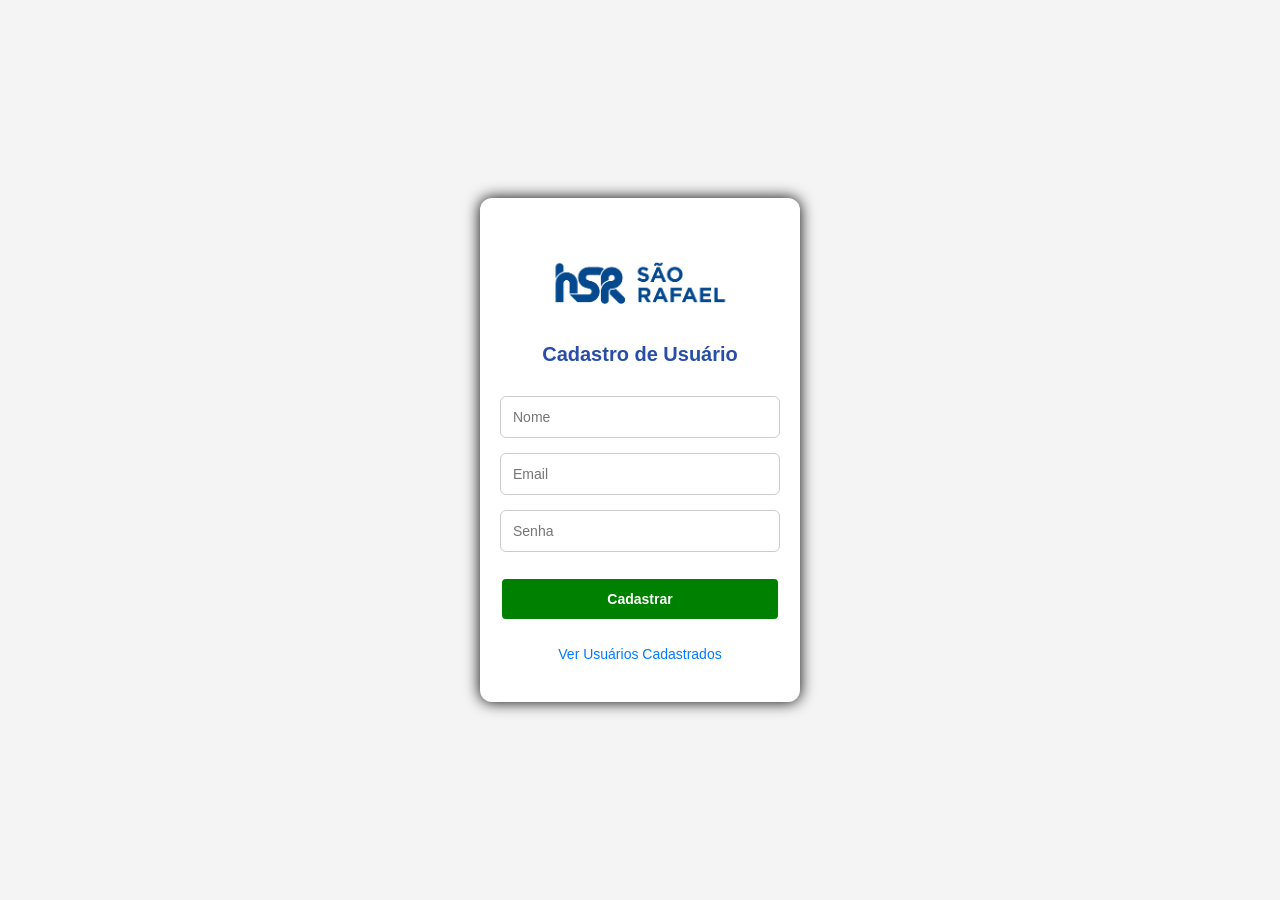
<file: SpringBoot-FrontEnd/index.html>
<!DOCTYPE html>
<html lang="pt-BR">
<head>
    <meta charset="UTF-8">
    <meta name="viewport" content="width=device-width, initial-scale=1.0">
    <title>Cadastro de Usuário</title>
    <link rel="stylesheet" href="styles.css">
</head>
<body>
    <div class="container">
        <img src="logo.png" alt="Logo da Empresa" class="logo">
        <h2>Cadastro de Usuário</h2>
        <form id="cadastroForm">
            <input type="text" id="nome" name="nome" placeholder="Nome" required>
            <input type="email" id="email" name="email" placeholder="Email" required>
            <input type="password" id="senha" name="senha" placeholder="Senha" required>
            <button type="button" onclick="cadastrarUsuario()">Cadastrar</button>
        </form>

        <a href="usuarios.html" class="link-usuarios">Ver Usuários Cadastrados</a>

    </div>

    <div id="mensagem" class="mensagem oculto" onclick="fecharMensagem()"></div>

    <script src="script.js"></script>
    
</body>
</html>
</file>
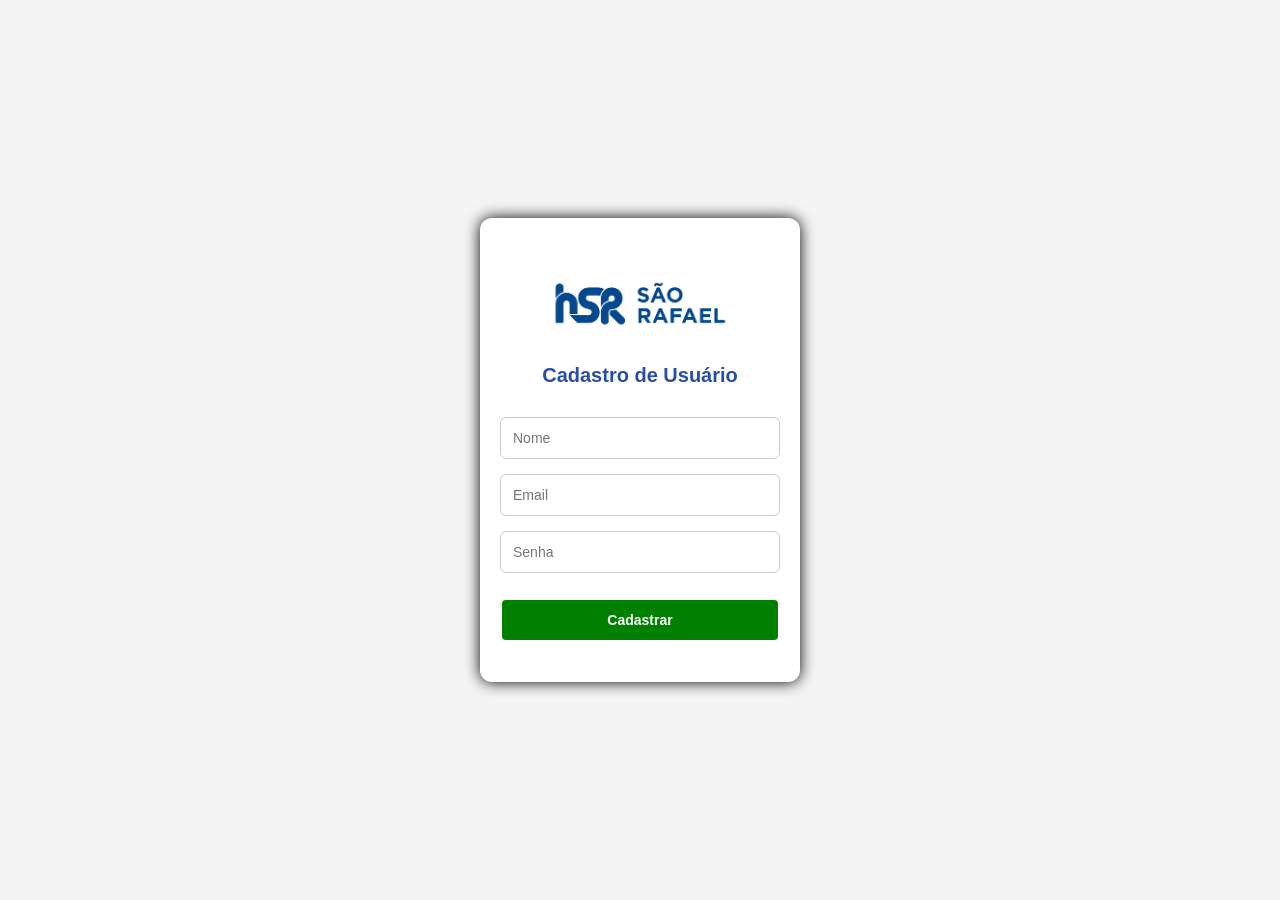
<file: SpringBoot-FrontEnd/index-24-04-2025.html>
<!DOCTYPE html>
<html lang="pt-BR">
<head>
    <meta charset="UTF-8">
    <meta name="viewport" content="width=device-width, initial-scale=1.0">
    <title>Cadastro de Usuário</title>
    <link rel="stylesheet" href="styles.css">
</head>
<body>
    <div class="container">
        <img src="logo.png" alt="Logo da Empresa" class="logo">
        <h2>Cadastro de Usuário</h2>

        <form id=""cadastroForm">
            <input type="nome" id="nome" name="nome" placeholder="Nome" required>
            <input type="email" id="email" name="email" placeholder="Email" required>
            <input type="password" id="senha" name="senha" placeholder="Senha" required>
            <button type="button" onclick="cadastrarUsuario()">Cadastrar</button>
        </form>
    </div>

    <div id="mensagem" class="mensagem oculto" onclick="fecharMensagem()"></div>

    <script src="script.js"></script>
</body>
</html>
</file>
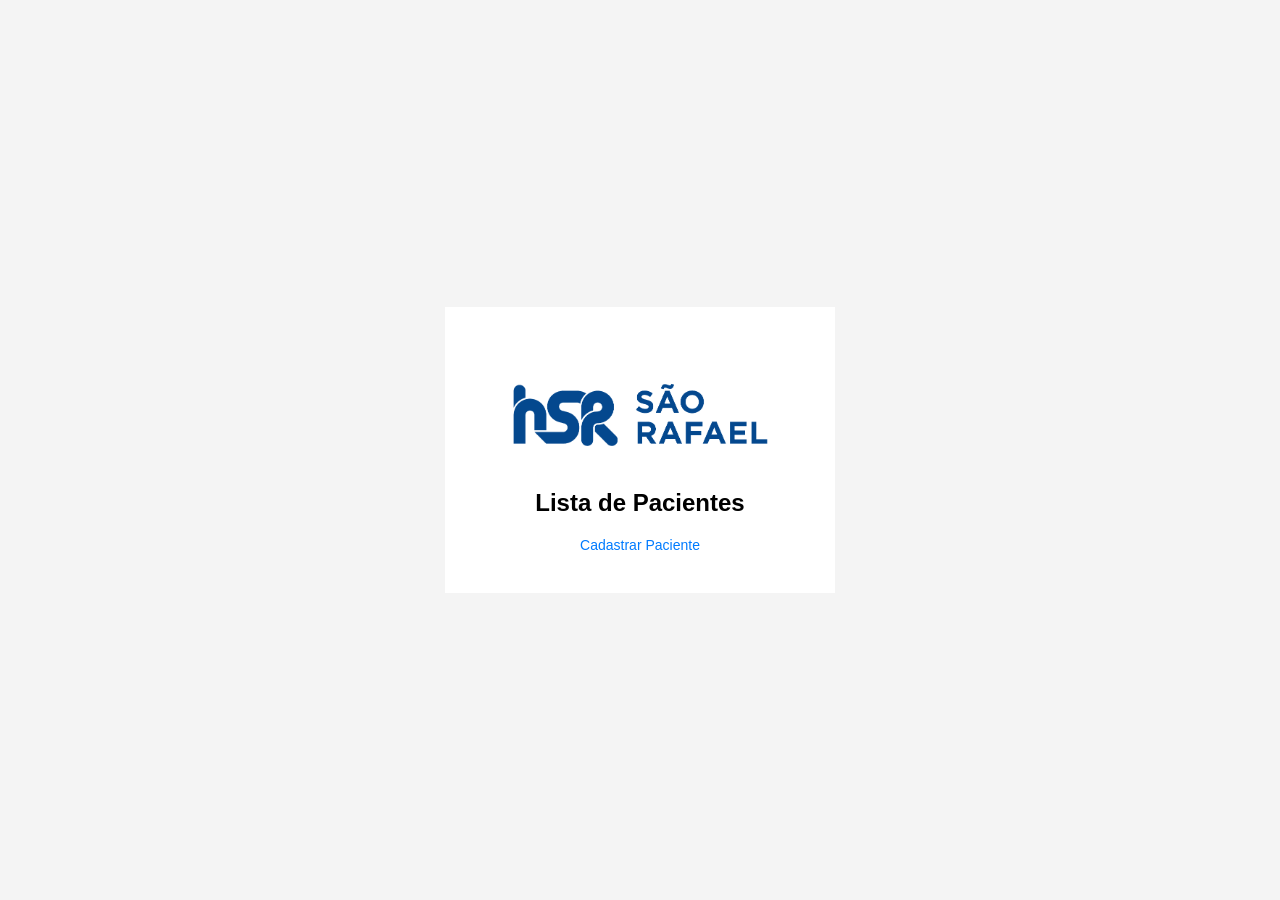
<file: SpringBoot-FrontEnd/pacientes.html>
<!DOCTYPE html>
<html lang="pt-BR">
<head>
    <meta charset="UTF-8">
    <meta name="viewport" content="width=device-width, initial-scale=1.0">
    <title>Pacientes Cadastrados</title>
    <link rel="stylesheet" href="style-pacientes.css">
</head>
<body>
    <div class="container">
        <img src="logo.png" alt="Logo da Empresa" class="logo">
        <h2>Lista de Pacientes</h2>
        <ul id="listaPacientes" class="lista-pacientes"></ul>
        <a href="index.html" class="link-voltar">Cadastrar Paciente</a>
    </div>

    <script src="pacientes.js"></script>
</body>
</html>
</file>
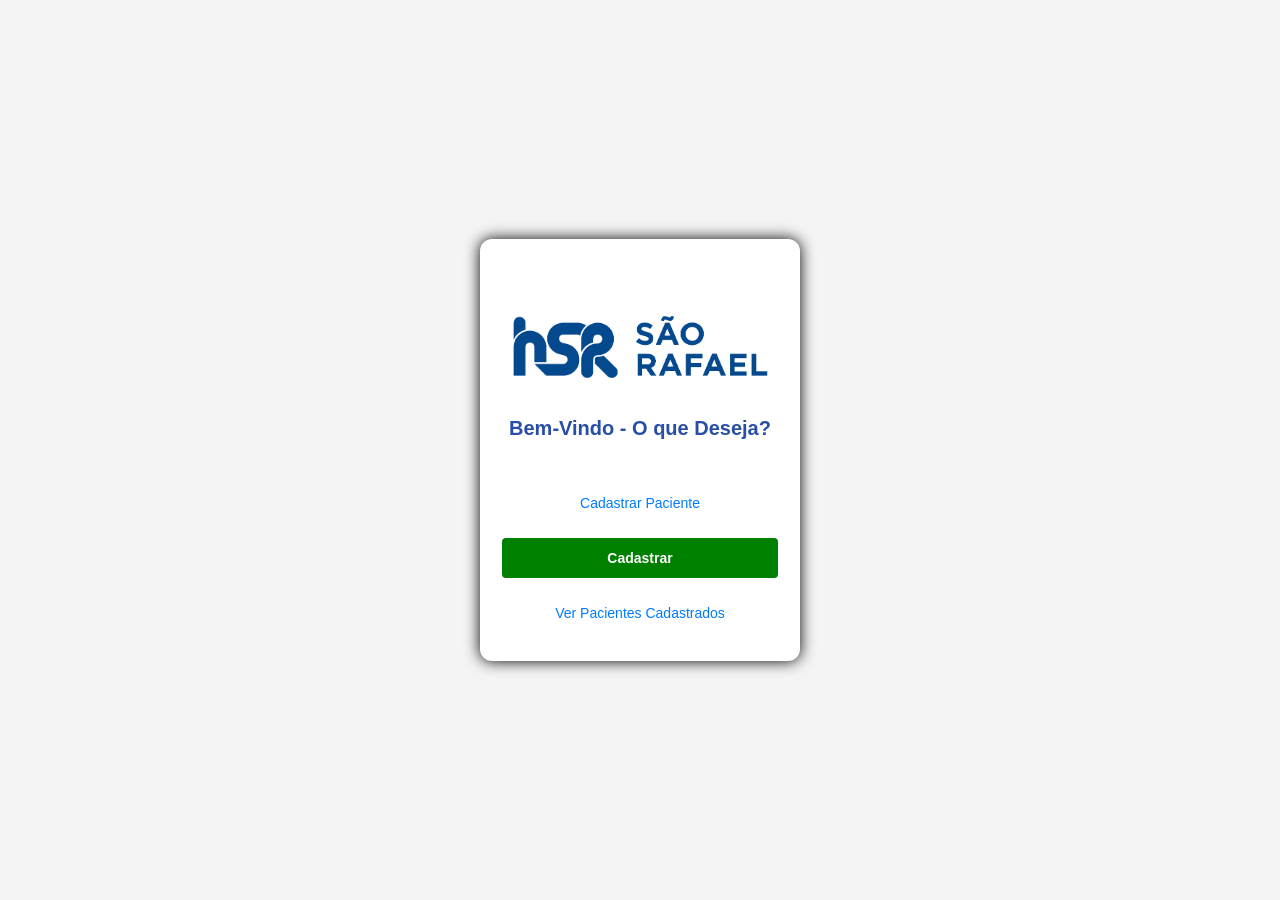
<file: SpringBoot-FrontEnd/welcome.html>
<!DOCTYPE html>
<html lang="pt-BR">
<head>
    <meta charset="UTF-8">
    <meta name="viewport" content="width=device-width, initial-scale=1.0">
    <title>Boas Vindas</title>
    <link rel="stylesheet" href="welcome.css">
</head>
<body>
    <div class="container">
        <img src="logo.png" alt="Logo da Empresa" class="logo">
        <h2>Bem-Vindo - O que Deseja?</h2>
        <form id="cadastroForm">
            <!-- <input type="name" id="nome" name="nome" placeholder="Nome" required>
            <input type="phone" id="telefone" name="telefone" placeholder="Telefone" required>
            <input type="email" id="email" name="email" placeholder="E-mail" required>
            <input type="password" id="senha" name="senha" placeholder="Senha" required> -->
            <a href="index.html" class="link-voltar">Cadastrar Paciente</a>
            <button type="button" onclick="cadastrarPaciente()">Cadastrar</button>
        </form>

        <a href="pacientes.html" class="link-pacientes">Ver Pacientes Cadastrados</a>

    </div>

    <div id="mensagem" class="mensagem oculto" onclick="fecharMensagem()"></div>

    <script src="welcome.js"></script>
    
</body>
</html>
</file>
<file: SpringBoot-FrontEnd/styles.css>
html, body
{
    height: 100%;
    margin: 0;
    padding: 0;
    font-family: Arial, sans-serif;
    background-color: #f4f4f4;
}

body
{
    display: flex;
    align-items: center;
    justify-content: center;
    flex-direction: column;
}

.logo
{
    width: 200px;
    margin-bottom: 20px;
}

.container
{
    background-color: white;
    padding: 40px 20px;
    border-radius: 12px;
    box-shadow: 0px 0px 15px rgba(0, 0, 0, 1);
    width: 320px;
    display: flex;
    flex-direction: column;
    align-items: center;
    justify-content: flex-start;
    box-sizing: border-box;
}

h2
{
    margin-top: 0;
    margin-bottom: 30px;
    font-size: 20px;
    text-align: center;
    font-weight: bold;
    color: #284ea7
}

form
{ 
    display: flex;
    flex-direction: column;
    align-items: center;
    width: 100%;
    gap: 15px;
}

input, button
{
    width: 100%;
    padding: 12px;
    border-radius: 6px;
    box-sizing: border-box;
    font-size: 14px;
}

input
{
    border: 1px solid #ccc;
}

button
{ 
    background-color: green;
    color: white;
    border: none;
    cursor: pointer;
    font-weight: bold;
    border: 2px solid;
    margin-top: 10px;
    transition: 0.3s;
}

button:hover
{
    background-color: #218838;
    transform: translate(2px)
}

.link-usuarios
{
    margin-top: 25px;
    text-decoration: none;
    color: #007bff;
    font-size: 14px;
}

.link-usuarios:hover
{
    text-decoration: underline;
}

.mensagem
{
    position: fixed;
    top: 20px;
    right: -300px;
    padding: 15px;
    border-radius: 5px;
    color: white;
    font-weight: bold;
    box-shadow: 0px 0px 0px rgba(0, 0, 0, 0.1); ;
    transition: right 0.5 ease-out, opacity 0.5 ease-in-out;
    opacity: 0;
    cursor: pointer;
    max-width: 300px;
    z-index: 1000;
}

.mensagem.sucesso
{
    background-color: #28a745;
}

.mensagem.erro
{
    background-color: #dc3545 !important;
}

.mensagem.visivel
{
    right: 20px;
    opacity: 1;
}

.oculto
{
    display: none;
}
</file>
<file: SpringBoot-FrontEnd/style-pacientes.css>
body
{
    font-family: Arial, sans-serif;
    margin: 0;
    background-color: #f4f4f4;
    display: flex;
    justify-content: center;
    align-items: center;
    height: 100vh;
}

.logo
{
    width: 300px;
    margin-bottom: 10px;
}

.container
{
    background: white;
    padding: 40px 20px;
    box-sizing: 0px 0px 10px rgba(0, 0, 0, 0.1);
    width: 350px;
    max-height: 80vh;
    overflow-y: auto;
    text-align: center;
}

h2
{
    margin-top: 0;
    margin-bottom: 20px;
}

.lista-pacientes
{
    list-style-type: none;
    padding: 0;
    margin: 0;
}

.lista-pacientes li
{
    padding: 10px;
    margin-bottom: 10px;
    padding: 1px;
    border-radius: 5px;
    text-align: left;
    font-size: 14px;
}

.link-voltar
{
    display: block;
    margin-top: 20px;
    text-decoration: none;
    color: #007bff;
    font-size: 14px;
    text-align: center;
}

.link-voltar:hover
{
    text-decoration: underline;
}
</file>
<file: SpringBoot-FrontEnd/welcome.css>
html, body
{
    height: 100%;
    margin: 0;
    padding: 0;
    font-family: Arial, sans-serif;
    background-color: #f4f4f4;
}

body
{
    display: flex;
    align-items: center;
    justify-content: center;
    flex-direction: column;
}

.logo
{
    width: 300px;
    margin-bottom: 10px;
}

.container
{
    background-color: white;
    padding: 40px 20px;
    border-radius: 12px;
    box-shadow: 0px 0px 15px rgba(0, 0, 0, 1);
    width: 320px;
    display: flex;
    flex-direction: column;
    align-items: center;
    justify-content: flex-start;
    box-sizing: border-box;
}

h2
{
    margin-top: 0;
    margin-bottom: 30px;
    font-size: 20px;
    text-align: center;
    font-weight: bold;
    color: #284ea7
}

form
{ 
    display: flex;
    flex-direction: column;
    align-items: center;
    width: 100%;
    gap: 15px;
}

input, button
{
    width: 100%;
    padding: 12px;
    border-radius: 6px;
    box-sizing: border-box;
    font-size: 14px;
}

input
{
    border: 1px solid #ccc;
}

button
{ 
    background-color: green;
    color: white;
    border: none;
    cursor: pointer;
    font-weight: bold;
    border: 2px solid;
    margin-top: 10px;
    transition: 0.3s;
}

button:hover
{
    background-color: #218838;
    transform: translate(2px)
}

.link-voltar
{
    margin-top: 25px;
    text-decoration: none;
    color: #007bff;
    font-size: 14px;
}

.link-voltar:hover
{
    text-decoration: underline;
}


.link-pacientes
{
    margin-top: 25px;
    text-decoration: none;
    color: #007bff;
    font-size: 14px;
}

.link-pacientes:hover
{
    text-decoration: underline;
}

.mensagem
{
    position: fixed;
    top: 20px;
    right: -300px;
    padding: 15px;
    border-radius: 5px;
    color: white;
    font-weight: bold;
    box-shadow: 0px 0px 0px rgba(0, 0, 0, 0.1); ;
    transition: right 0.5 ease-out, opacity 0.5 ease-in-out;
    opacity: 0;
    cursor: pointer;
    max-width: 300px;
    z-index: 1000;
}

.mensagem.sucesso
{
    background-color: #28a745;
}

.mensagem.erro
{
    background-color: #dc3545 !important;
}

.mensagem.visivel
{
    right: 20px;
    opacity: 1;
}

.oculto
{
    display: none;
}
</file>
